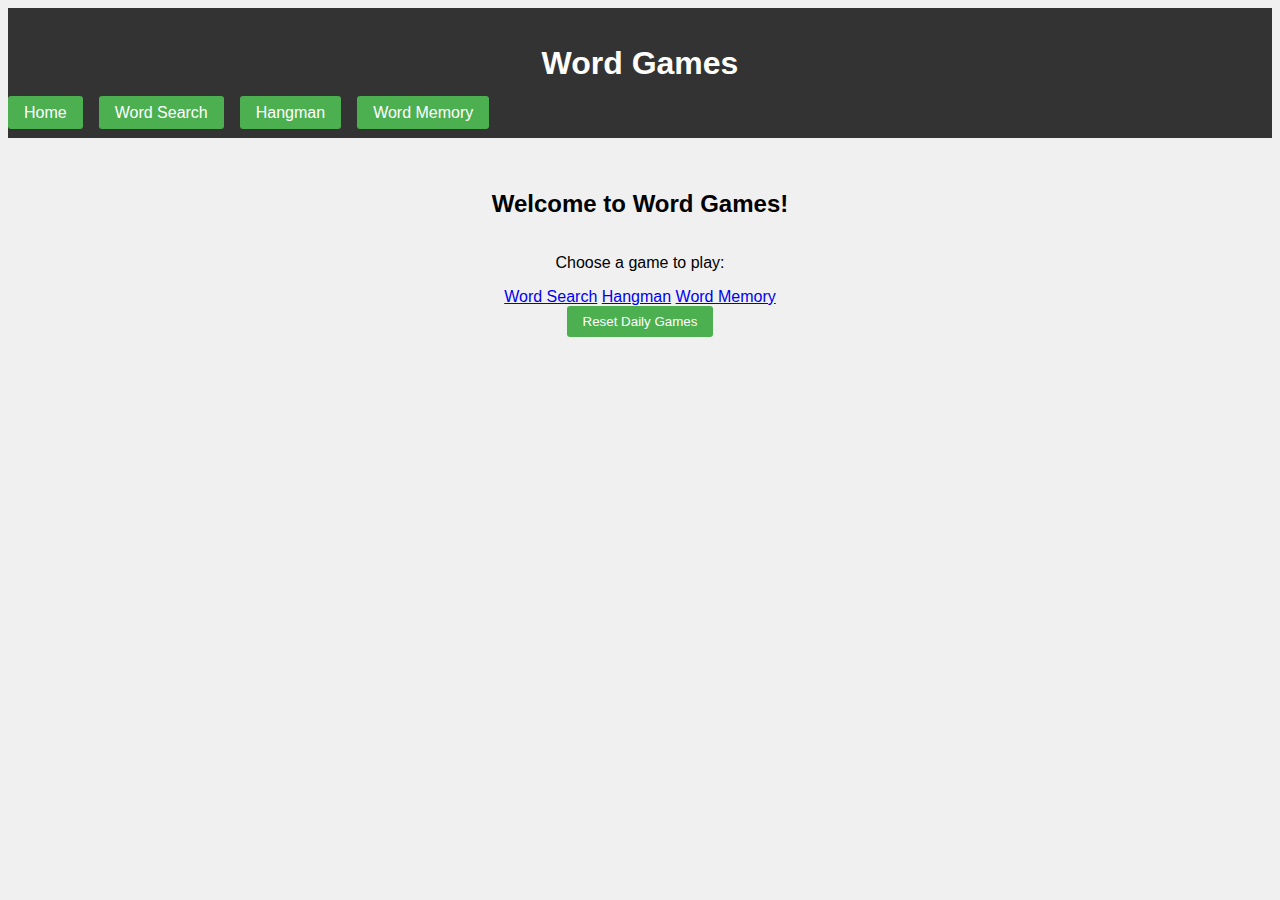
<file: Wordy Wonders - Copy/index.html>
<!DOCTYPE html>
<html lang="en">
<head>
    <meta charset="UTF-8">
    <meta name="viewport" content="width=device-width, initial-scale=1.0">
    <title>Word Games</title>
    <link rel="stylesheet" href="css/styles.css">
</head>
<body>
    <header>
        <h1>Word Games</h1>
        <nav>
            <ul>
                <li><a href="index.html">Home</a></li>
                <li><a href="wordsearch.html">Word Search</a></li>
                <li><a href="hangman.html">Hangman</a></li>
                <li><a href="wordmemory.html">Word Memory</a></li>
            </ul>
        </nav>
    </header>
    <main>
        <h2>Welcome to Word Games!</h2>
        <p>Choose a game to play:</p>
        <div class="game-buttons">
            <a href="wordsearch.html" class="game-button">Word Search</a>
            <a href="hangman.html" class="game-button">Hangman</a>
            <a href="wordmemory.html" class="game-button">Word Memory</a>
        </div>
        <button id="reset-daily-games">Reset Daily Games</button>
    </main>
    <script src="js/reset.js"></script>
</body>
</html>
</file>
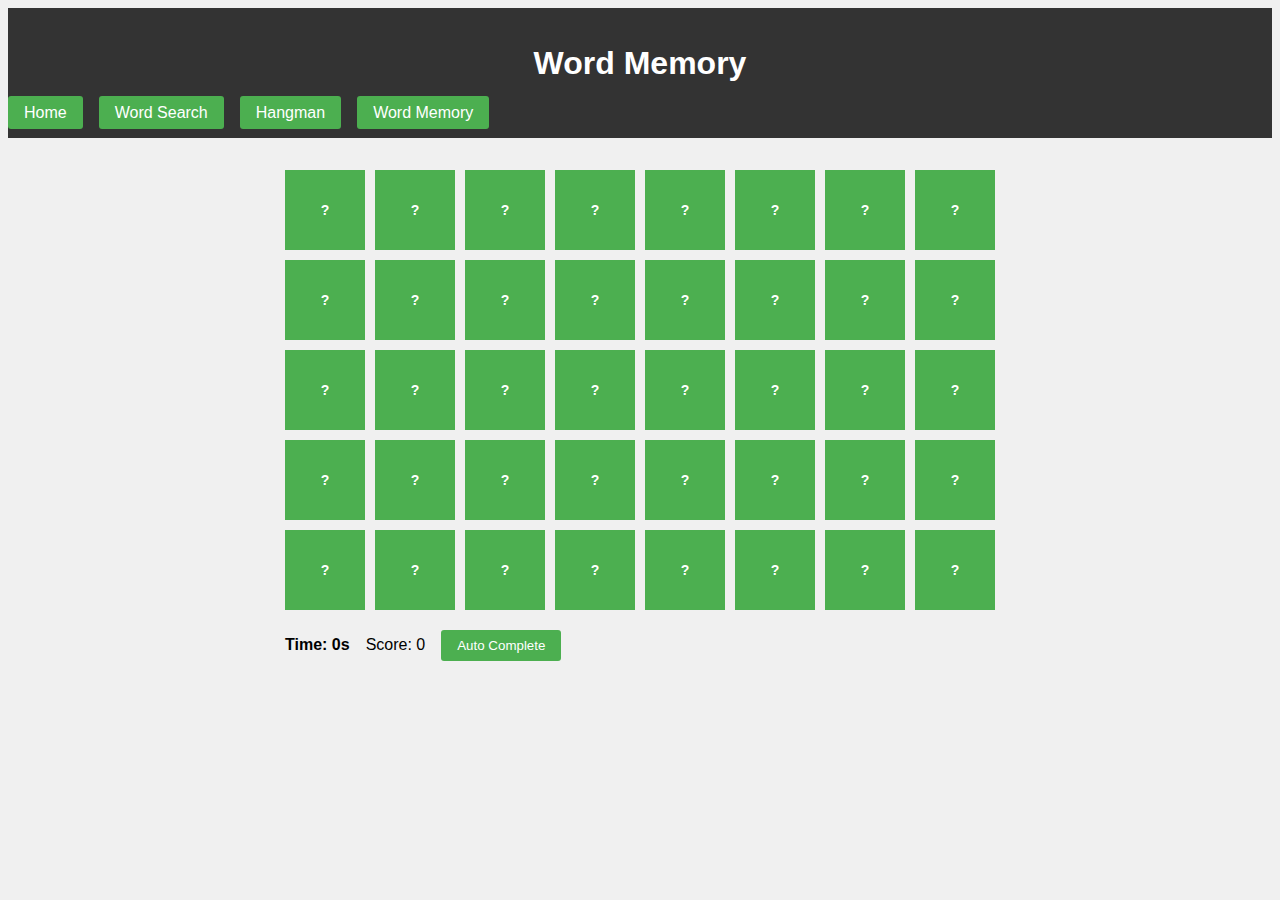
<file: Wordy Wonders - Copy/wordmemory.html>
<!DOCTYPE html>
<html lang="en">
<head>
    <meta charset="UTF-8">
    <meta name="viewport" content="width=device-width, initial-scale=1.0">
    <title>Word Memory Game</title>
    <link rel="stylesheet" href="css/styles.css">
</head>
<body>
    <header>
        <h1>Word Memory</h1>
        <nav>
            <ul>
                <li><a href="index.html">Home</a></li>
                <li><a href="wordsearch.html">Word Search</a></li>
                <li><a href="hangman.html">Hangman</a></li>
                <li><a href="wordmemory.html">Word Memory</a></li>
            </ul>
        </nav>
    </header>
    <main>
        <div id="game-container">
            <div id="memory-grid"></div>
            <div id="controls">
                <div id="timer">Time: 0s</div>
                <div id="score">Score: 0</div>
                <button id="auto-complete">Auto Complete</button>
            </div>
        </div>
    </main>
    <div id="overlay" class="hidden">
        <div id="popup">
            <h2 id="popup-title"></h2>
            <p id="completion-time"></p>
            <p id="final-score"></p>
            <button id="close-popup">Close</button>
        </div>
    </div>
    <script src="js/wordmemory.js"></script>
</body>
</html>
</file>
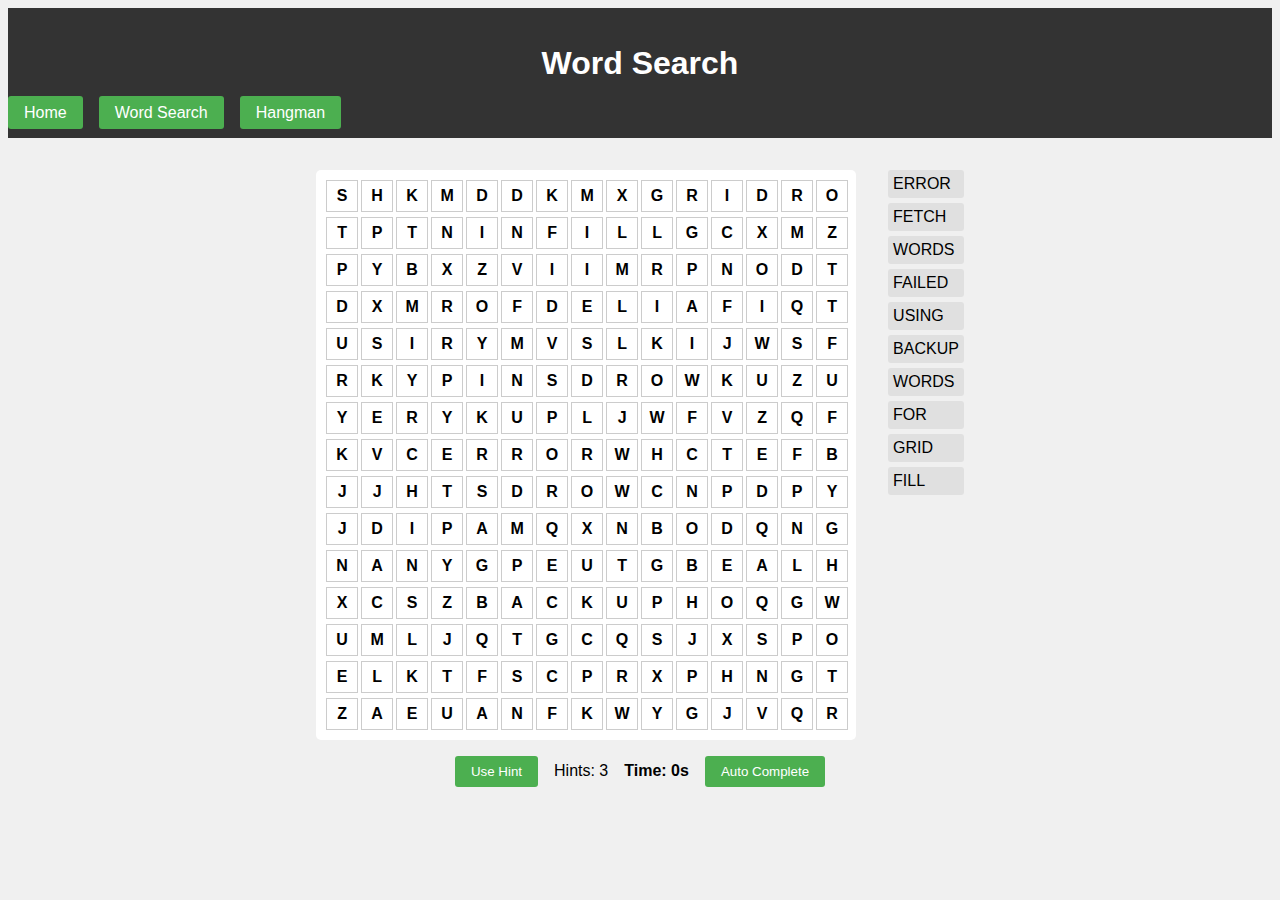
<file: Wordy Wonders - Copy/wordsearch.html>
<!DOCTYPE html>
<html lang="en">
<head>
    <meta charset="UTF-8">
    <meta name="viewport" content="width=device-width, initial-scale=1.0">
    <title>Word Search</title>
    <link rel="stylesheet" href="css/styles.css">
</head>
<body>
    <header>
        <h1>Word Search</h1>
        <nav>
            <ul>
                <li><a href="index.html">Home</a></li>
                <li><a href="wordsearch.html">Word Search</a></li>
                <li><a href="hangman.html">Hangman</a></li>
            </ul>
        </nav>
    </header>
    <main>
        <div id="puzzle-container">
            <div id="word-grid"></div>
            <div id="word-list"></div>
        </div>
        <div id="controls">
            <button id="hint">Use Hint</button>
            <span id="hint-count">Hints: 3</span>
            <div id="timer">Time: 0s</div>
            <button id="auto-complete">Auto Complete</button>
        </div>
    </main>
    <div id="overlay" class="hidden">
        <div id="popup">
            <h2 id="popup-title"></h2>
            <p id="completion-time"></p>
            <p id="score"></p>
            <button id="close-popup">Close</button>
        </div>
    </div>
    <script src="js/wordsearch.js"></script>
</body>
</html>
</file>
<file: Wordy Wonders - Copy/css/styles.css>
body {
    font-family: Arial, sans-serif;
    display: flex;
    flex-direction: column;
    align-items: center;
    background-color: #f0f0f0;
}

header {
    background-color: #333;
    color: white;
    width: 100%;
    text-align: center;
    padding: 1rem 0;
}

nav ul {
    list-style-type: none;
    margin: 0;
    padding: 0;
    display: flex;
    gap: 1rem;
}

nav ul li {
    display: inline;
}

nav ul li a {
    text-decoration: none;
    color: white;
    padding: 0.5rem 1rem;
    background-color: #4CAF50;
    border-radius: 3px;
}

nav ul li a:hover {
    background-color: #45a049;
}

main {
    display: flex;
    flex-direction: column;
    align-items: center;
    margin-top: 2rem;
}

#puzzle-container {
    display: flex;
    gap: 2rem;
}

#word-grid {
    display: grid;
    gap: 5px;  /* Increase the gap for better spacing */
    background-color: white;
    padding: 10px;
    border-radius: 5px;
    user-select: none;
}

.grid-cell {
    width: 30px;
    height: 30px;
    border: 1px solid #ccc;
    display: flex;
    justify-content: center;
    align-items: center;
    font-weight: bold;
    cursor: pointer;
}

.grid-cell.selected {
    background-color: lightblue;
}

.grid-cell.found {
    background-color: yellow;
}

#word-list {
    display: flex;
    flex-direction: column;
    gap: 5px;
}

.word-item {
    padding: 5px;
    background-color: #e0e0e0;
    border-radius: 3px;
}

#controls {
    margin-top: 1rem;
    display: flex;
    gap: 1rem;
    align-items: center;
}

button {
    padding: 0.5rem 1rem;
    background-color: #4CAF50;
    color: white;
    border: none;
    border-radius: 3px;
    cursor: pointer;
}

button:hover {
    background-color: #45a049;
}

#timer {
    font-weight: bold;
}

#overlay.hidden {
    display: none;
}

#overlay {
    position: fixed;
    display: block;
    width: 100%;
    height: 100%;
    top: 0;
    left: 0;
    right: 0;
    bottom: 0;
    background-color: rgba(0, 0, 0, 0.5);
    z-index: 2;
    cursor: pointer;
}

#popup {
    position: fixed;
    left: 50%;
    top: 50%;
    transform: translate(-50%, -50%);
    width: 300px;
    padding: 20px;
    background-color: white;
    border-radius: 10px;
    z-index: 3;
    text-align: center;
}

#hangman-container {
    display: flex;
    flex-direction: column;
    align-items: center;
}

#phrase-display {
    font-size: 24px;
    margin-bottom: 20px;
    letter-spacing: 5px;
}

#clue-display {
    font-size: 18px;
    margin-bottom: 20px;
    font-style: italic;
}

#attempts-display {
    display: flex;
    align-items: center;
    margin-bottom: 20px;
}

#attempt-icons {
    display: flex;
    gap: 5px;
    margin-left: 10px;
}

.attempt-icon {
    width: 20px;
    height: 20px;
    background-color: #4CAF50;
    border-radius: 50%;
    transition: background-color 0.3s ease;
}

.attempt-icon.used {
    background-color: #ccc;
}

#keyboard {
    display: flex;
    flex-wrap: wrap;
    max-width: 600px;
    justify-content: center;
}

#keyboard button {
    padding: 10px;
    margin: 5px;
    font-size: 18px;
    cursor: pointer;
}

#keyboard button.disabled {
    background-color: #ccc;
    cursor: not-allowed;
}
/* Add these styles to your existing CSS file */

#memory-grid {
    display: grid;
    grid-template-columns: repeat(4, 1fr);
    gap: 10px;
    margin-bottom: 20px;
}

.memory-card {
    width: 100px;
    height: 100px;
    background-color: #4CAF50;
    display: flex;
    justify-content: center;
    align-items: center;
    font-size: 14px;
    font-weight: bold;
    color: white;
    cursor: pointer;
    transition: transform 0.3s;
}

.memory-card.flipped {
    transform: rotateY(180deg);
    background-color: #2196F3;
}

.memory-card.matched {
    background-color: #FFC107;
    cursor: default;
}
/* Add these styles to your existing CSS file */

#overlay.hidden {
    display: none;
}

#overlay {
    position: fixed;
    display: block;
    width: 100%;
    height: 100%;
    top: 0;
    left: 0;
    right: 0;
    bottom: 0;
    background-color: rgba(0, 0, 0, 0.5);
    z-index: 2;
    cursor: pointer;
}

#popup {
    position: fixed;
    left: 50%;
    top: 50%;
    transform: translate(-50%, -50%);
    width: 300px;
    padding: 20px;
    background-color: white;
    border-radius: 10px;
    z-index: 3;
    text-align: center;
}

#popup h2 {
    margin-top: 0;
}

#popup p {
    margin: 10px 0;
}

#popup button {
    padding: 10px 20px;
    background-color: #4CAF50;
    color: white;
    border: none;
    border-radius: 5px;
    cursor: pointer;
}

#popup button:hover {
    background-color: #45a049;
}
/* Add these styles to your existing CSS file */

#memory-grid {
    display: grid;
    grid-template-columns: repeat(8, 1fr); /* 8 columns for 40 cards */
    gap: 10px;
    margin-bottom: 20px;
}

.memory-card {
    width: 80px;
    height: 80px;
    position: relative;
    transform-style: preserve-3d;
    transition: transform 0.6s;
    cursor: pointer;
}

.memory-card .front,
.memory-card .back {
    width: 100%;
    height: 100%;
    position: absolute;
    backface-visibility: hidden;
    display: flex;
    justify-content: center;
    align-items: center;
    font-size: 14px;
    font-weight: bold;
    border-radius: 5px;
}

.memory-card .front {
    background-color: #4CAF50;
    color: white;
}

.memory-card .back {
    background-color: #2196F3;
    color: white;
    transform: rotateY(180deg);
    background-size: cover;
    background-position: center;
}

.memory-card.flipped {
    transform: rotateY(180deg);
}

.memory-card.matched .front,
.memory-card.matched .back {
    background-color: #FFC107;
}
</file>
